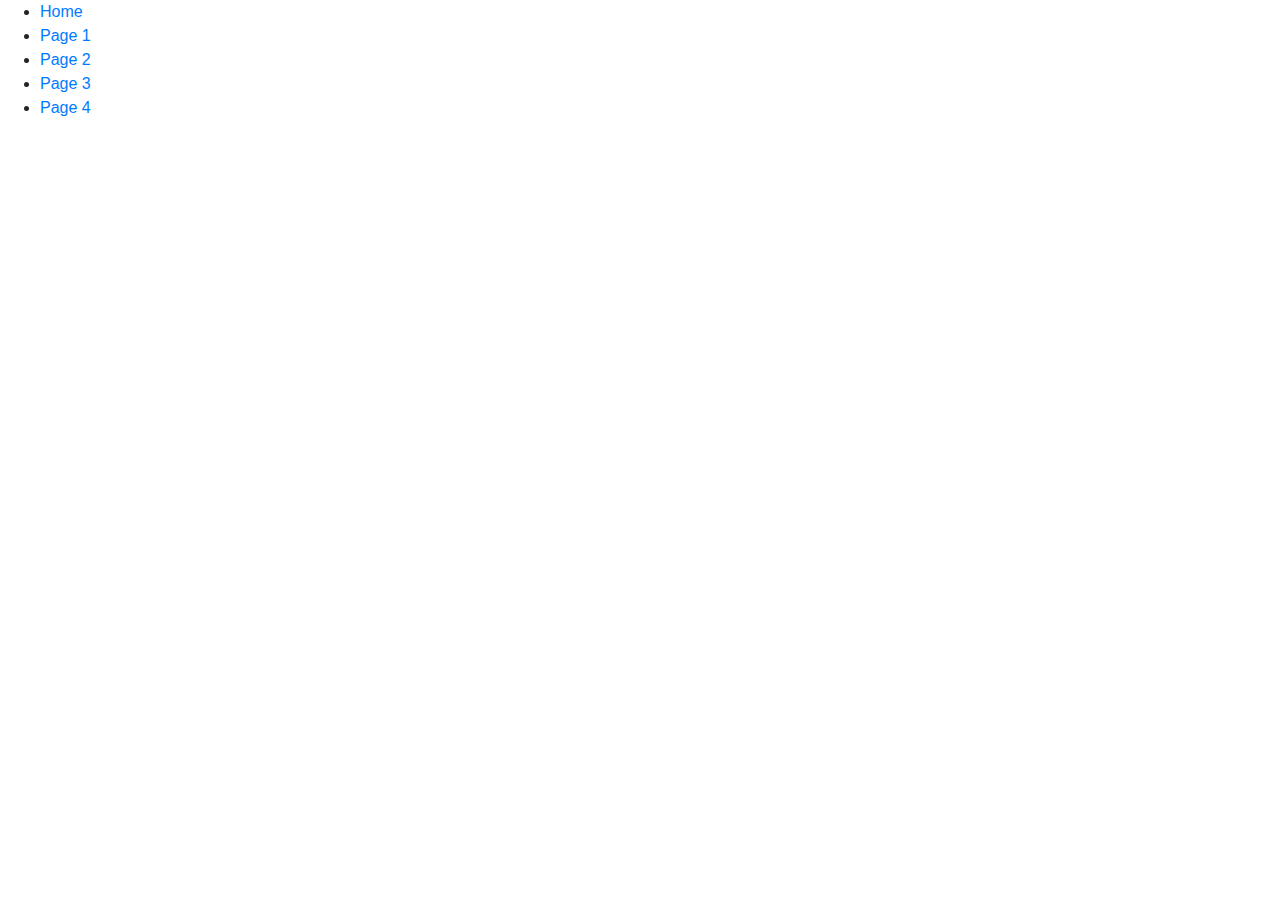
<file: index.html>
<!DOCTYPE html>
<html>
    <head>
        <title>Ollie</title>
        <link rel="stylesheet" href="https://cdn.jsdelivr.net/npm/bootstrap@4.4.1/dist/css/bootstrap.min.css" integrity="sha384-Vkoo8x4CGsO3+Hhxv8T/Q5PaXtkKtu6ug5TOeNV6gBiFeWPGFN9MuhOf23Q9Ifjh" crossorigin="anonymous">
        <link rel="stylesheet" href="style.css">
    </head>
    <body>
        <ul>
            <li><a href="index.html">Home</a></li>
            <li><a href="page1.html">Page 1</a></li>
            <li><a href="page2.html">Page 2</a></li>
            <li><a href="page3.html">Page 3</a></li>
            <li><a href="page4.html">Page 4</a></li>
        </ul>
    </body>
</html>
</file>
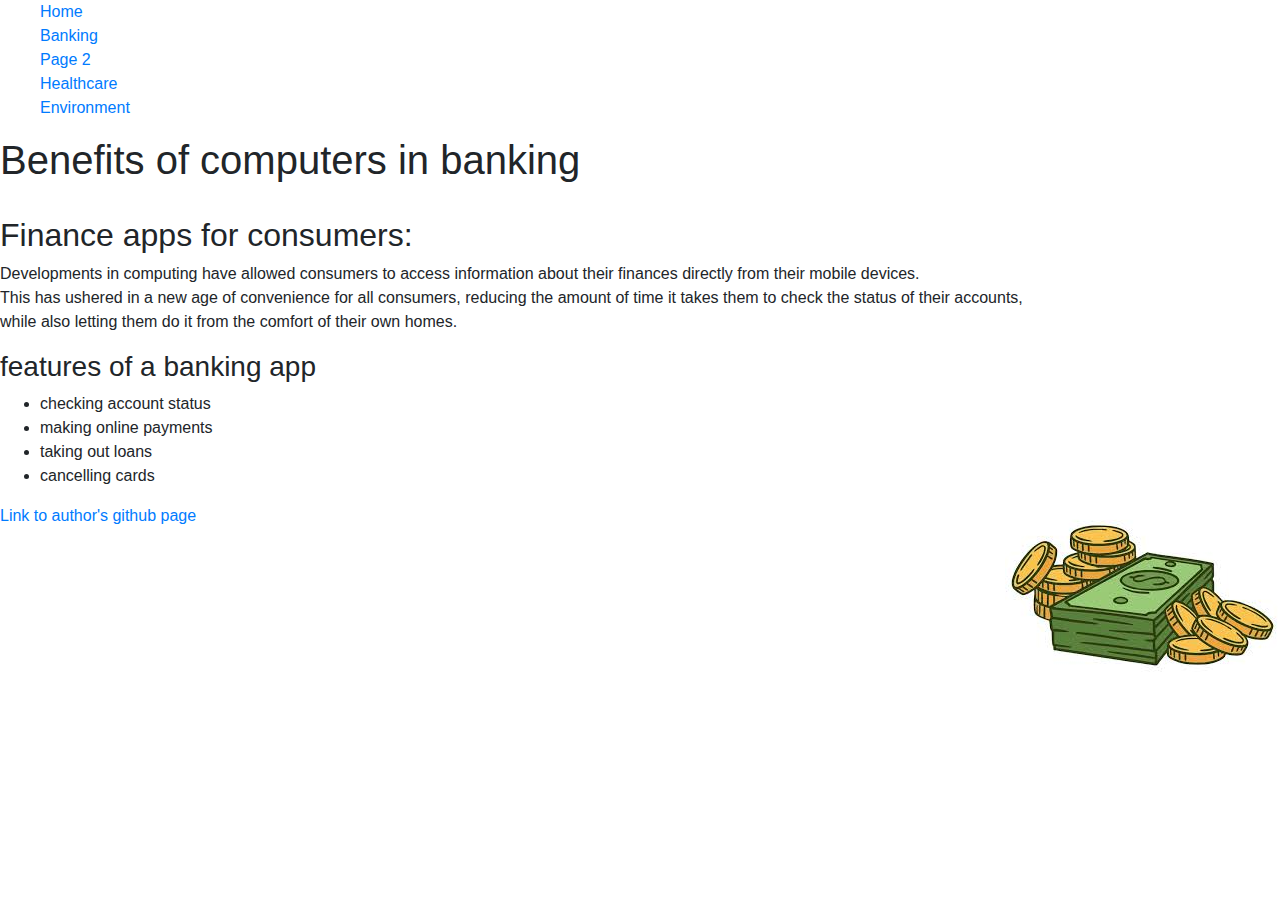
<file: Banking.html>
<!DOCTYPE html>
<html>
    <head>
        <title>Remi</title>
        <link rel="stylesheet" href="https://cdn.jsdelivr.net/npm/bootstrap@4.4.1/dist/css/bootstrap.min.css" integrity="sha384-Vkoo8x4CGsO3+Hhxv8T/Q5PaXtkKtu6ug5TOeNV6gBiFeWPGFN9MuhOf23Q9Ifjh" crossorigin="anonymous">
        <link rel="stylesheet" href="style.css">
    </head>
    <body>
        <div id="navbar-comp"></div>
        <h1>
            Benefits of computers in banking
        </h1>
        <br>
        <h2>
            Finance apps for consumers:
        </h2>
        <p>
            Developments in computing have allowed consumers to access information about their finances directly from their mobile devices.<br>
            This has ushered in a new age of convenience for all consumers, reducing the amount of time it takes them to check the status of their accounts,<br>
            while also letting them do it from the comfort of their own homes. 
        </p>

        <h3>features of a banking app</h3>
        <ul>
            <li>checking account status</li>
            <li>making online payments</li>
            <li>taking out loans</li>
            <li>cancelling cards</li>

        </ul>


        <img style = "float:right;"  src = "money.jpeg" >

        <a href = "https://github.com/remade09">Link to author's github page</a>
        
        <script src="https://ajax.googleapis.com/ajax/libs/jquery/3.6.3/jquery.min.js"></script>
        <script>
            $("#navbar-comp").load("navbar.html");
        </script>
    </body>
</html>
</file>
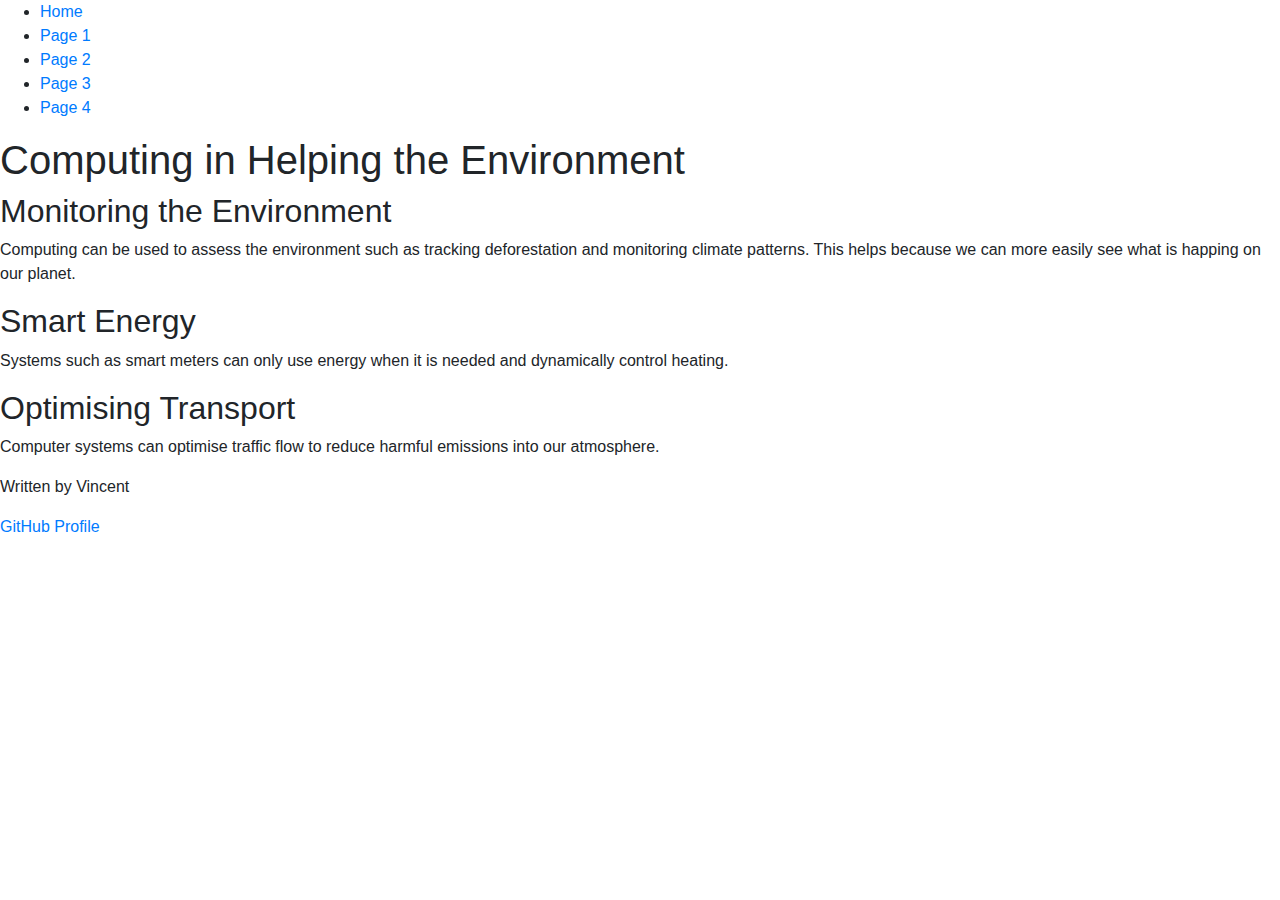
<file: environment.html>
<!DOCTYPE html>
<html>
    <head>
        <title>Vincent - Computing in Helping the Environment</title>
        <link rel="stylesheet" href="https://cdn.jsdelivr.net/npm/bootstrap@4.4.1/dist/css/bootstrap.min.css" integrity="sha384-Vkoo8x4CGsO3+Hhxv8T/Q5PaXtkKtu6ug5TOeNV6gBiFeWPGFN9MuhOf23Q9Ifjh" crossorigin="anonymous">
        <link rel="stylesheet" href="style.css">
    </head>
    <body>
        <ul>
            <li><a href="index.html">Home</a></li>
            <li><a href="page1.html">Page 1</a></li>
            <li><a href="page2.html">Page 2</a></li>
            <li><a href="healthcare.html">Page 3</a></li>
            <li><a href="environment.html">Page 4</a></li>
        </ul>

        <h1>Computing in Helping the Environment</h1>
        <h2>Monitoring the Environment</h2>
        <p>Computing can be used to assess the environment such as tracking deforestation and monitoring climate patterns. This helps because we can more easily see what is happing on our planet.</p>
        <h2>Smart Energy</h2>
        <p>Systems such as smart meters can only use energy when it is needed and dynamically control heating.</p>
        <h2>Optimising Transport</h2>
        <p>Computer systems can optimise traffic flow to reduce harmful emissions into our atmosphere.</p>

        <p>Written by Vincent</p>
        <a href="https://github.com/thevingetsthewin">GitHub Profile</a>
    </body>
</html>
</file>
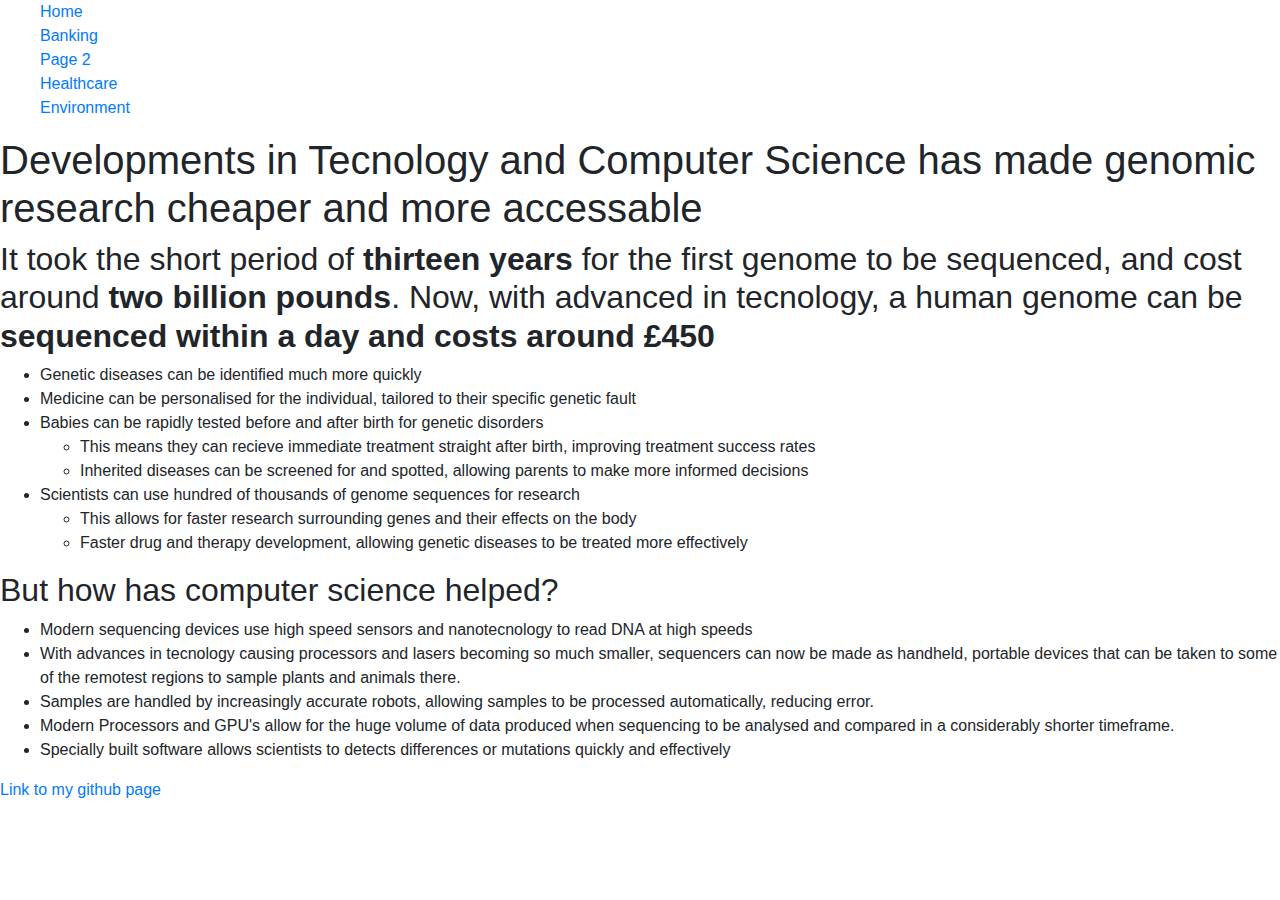
<file: genomics.html>
<!DOCTYPE html>
<html>
    <head>
        <title>Genomics</title>
        <link rel="stylesheet" href="https://cdn.jsdelivr.net/npm/bootstrap@4.4.1/dist/css/bootstrap.min.css" integrity="sha384-Vkoo8x4CGsO3+Hhxv8T/Q5PaXtkKtu6ug5TOeNV6gBiFeWPGFN9MuhOf23Q9Ifjh" crossorigin="anonymous">
        <link rel="stylesheet" href="style.css">
    </head>
    <body>
        <div id="navbar-comp"></div>

        <h1>
            Developments in Tecnology and Computer Science has made genomic research cheaper and more accessable
        </h1>

        <h2>
            It took the short period of <b>thirteen years</b> for the first genome to be sequenced, and cost around <b>two billion pounds</b>. Now, with advanced in tecnology, a human genome can be <b>sequenced within a day and costs around £450</b>
        </h2>

        <ul class="genomicList">
            <li>Genetic diseases can be identified much more quickly</li>
            <li>Medicine can be personalised for the individual, tailored to their specific genetic fault</li>
            <li>Babies can be rapidly tested before and after birth for genetic disorders
                <ul>
                    <li>This means they can recieve immediate treatment straight after birth, improving treatment success rates</li>
                    <li>Inherited diseases can be screened for and spotted, allowing parents to make more informed decisions</li>
                </ul>
            </li>
            <li>Scientists can use hundred of thousands of genome sequences for research
                <ul>
                    <li>This allows for faster research surrounding genes and their effects on the body</li>
                    <li>Faster drug and therapy development, allowing genetic diseases to be treated more effectively</li>
                </ul>
            </li>
        </ul>

        <h2>
            But how has computer science helped?
        </h2>
        <ul>
            <li>Modern sequencing devices use high speed sensors and nanotecnology to read DNA at high speeds</li>
            <li>With advances in tecnology causing processors and lasers becoming so much smaller, sequencers can now be made as handheld, portable devices that can be taken to some of the remotest regions to sample plants and animals there.</li>
            <li>Samples are handled by increasingly accurate robots, allowing samples to be processed automatically, reducing error.</li>
            <li>Modern Processors and GPU's allow for the huge volume of data produced when sequencing to be analysed and compared in a considerably shorter timeframe.</li>
            <li>Specially built software allows scientists to detects differences or mutations quickly and effectively</li>
        </ul>
        <a href = "https://github.com/ella-daniels">Link to my github page</a>

        <script src="https://ajax.googleapis.com/ajax/libs/jquery/3.6.3/jquery.min.js"></script>
        <script>
            $("#navbar-comp").load("navbar.html");
        </script>
    </body>
</html>
</file>
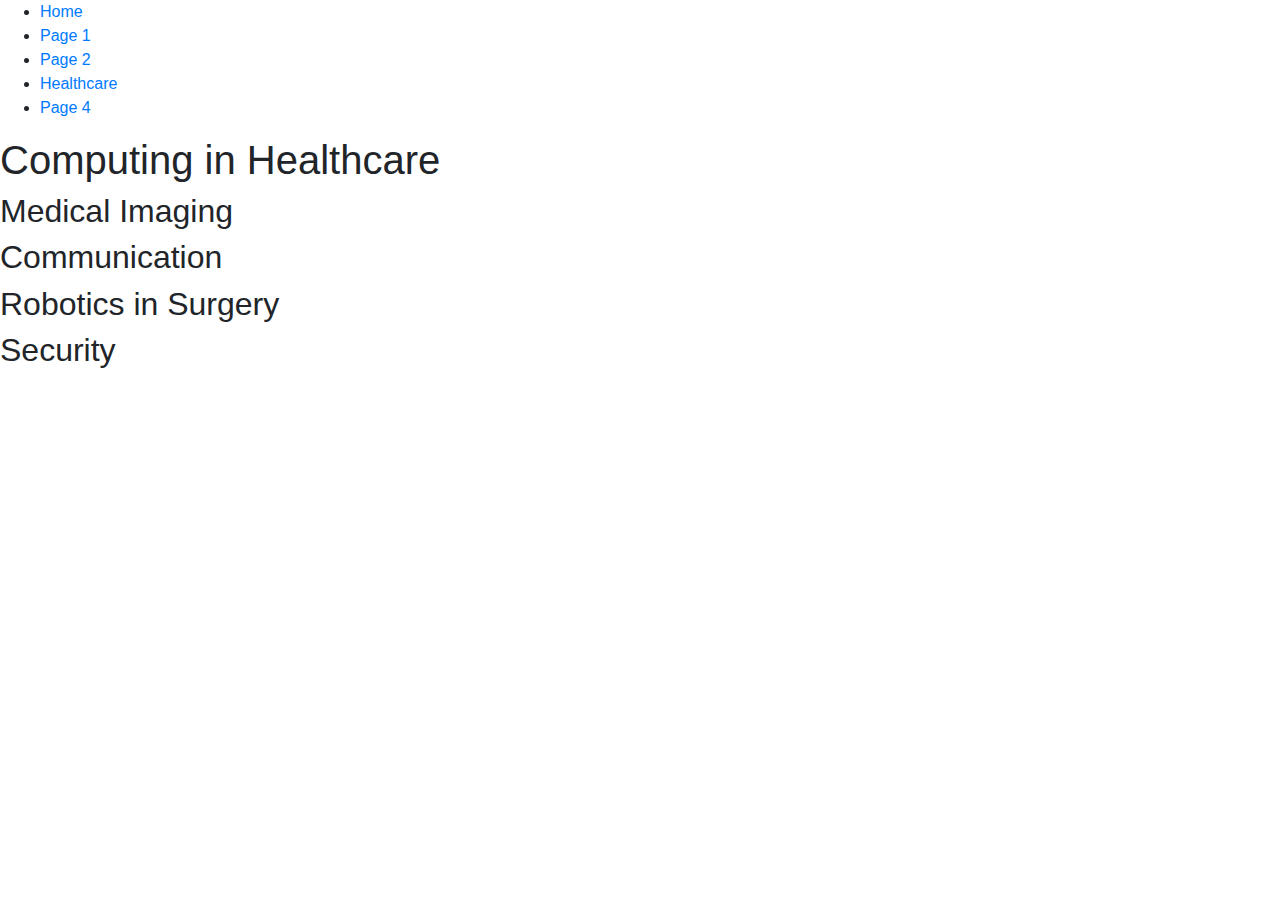
<file: healthcare.html>
<!DOCTYPE html>
<html>
    <head>
        <title>Healthcare</title>
        <link rel="stylesheet" href="https://cdn.jsdelivr.net/npm/bootstrap@4.4.1/dist/css/bootstrap.min.css" integrity="sha384-Vkoo8x4CGsO3+Hhxv8T/Q5PaXtkKtu6ug5TOeNV6gBiFeWPGFN9MuhOf23Q9Ifjh" crossorigin="anonymous">
        <link rel="stylesheet" href="style.css">
    </head>
    <body>
        <ul>
            <li><a href="index.html">Home</a></li>
            <li><a href="page1.html">Page 1</a></li>
            <li><a href="page2.html">Page 2</a></li>
            <li><a href="healthcare.html">Healthcare</a></li>
            <li><a href="environment.html">Page 4</a></li>
        </ul>
        <h1>Computing in Healthcare</h1>
        <h2>Medical Imaging</h2>
        <h2>Communication</h2>
        <h2>Robotics in Surgery</h2>
        <h2>Security</h2>
    </body>
</html>
</file>
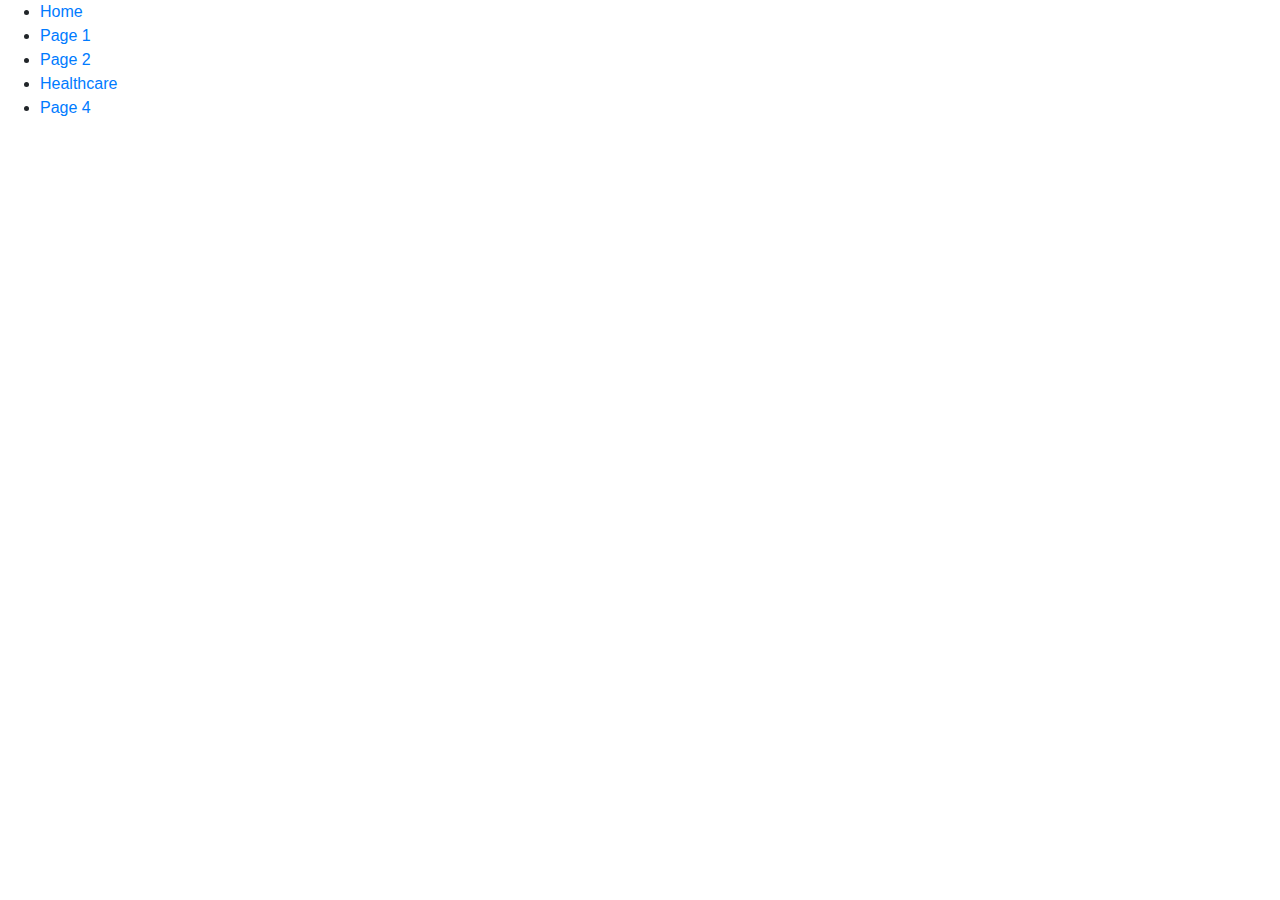
<file: page1.html>
<!DOCTYPE html>
<html>
    <head>
        <title>Remi</title>
        <link rel="stylesheet" href="https://cdn.jsdelivr.net/npm/bootstrap@4.4.1/dist/css/bootstrap.min.css" integrity="sha384-Vkoo8x4CGsO3+Hhxv8T/Q5PaXtkKtu6ug5TOeNV6gBiFeWPGFN9MuhOf23Q9Ifjh" crossorigin="anonymous">
        <link rel="stylesheet" href="style.css">
    </head>
    <body>
        <ul>
            <li><a href="index.html">Home</a></li>
            <li><a href="page1.html">Page 1</a></li>
            <li><a href="page2.html">Page 2</a></li>
            <li><a href="healthcare.html">Healthcare</a></li>
            <li><a href="environment.html">Page 4</a></li>
        </ul>
        <h1>
            
        </h1>
    </body>
</html>
</file>
<file: style.css>

</file>
